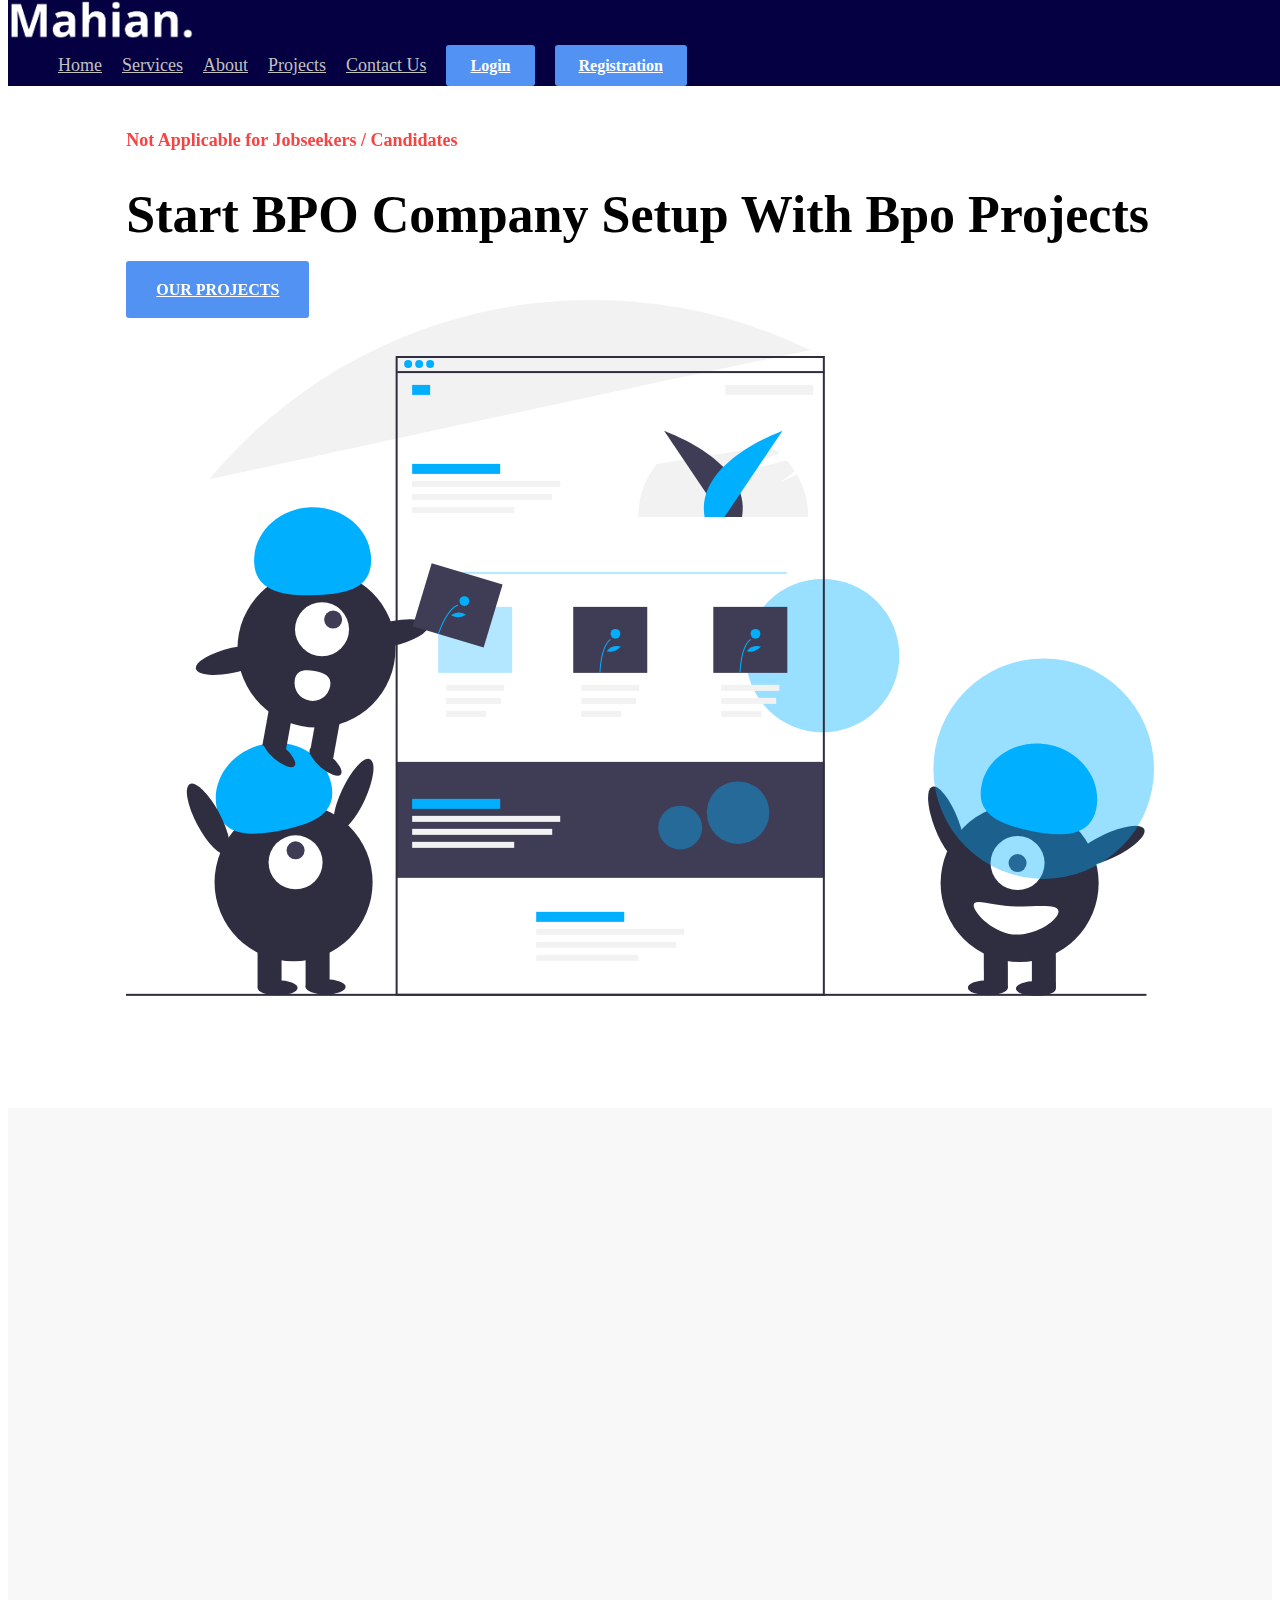
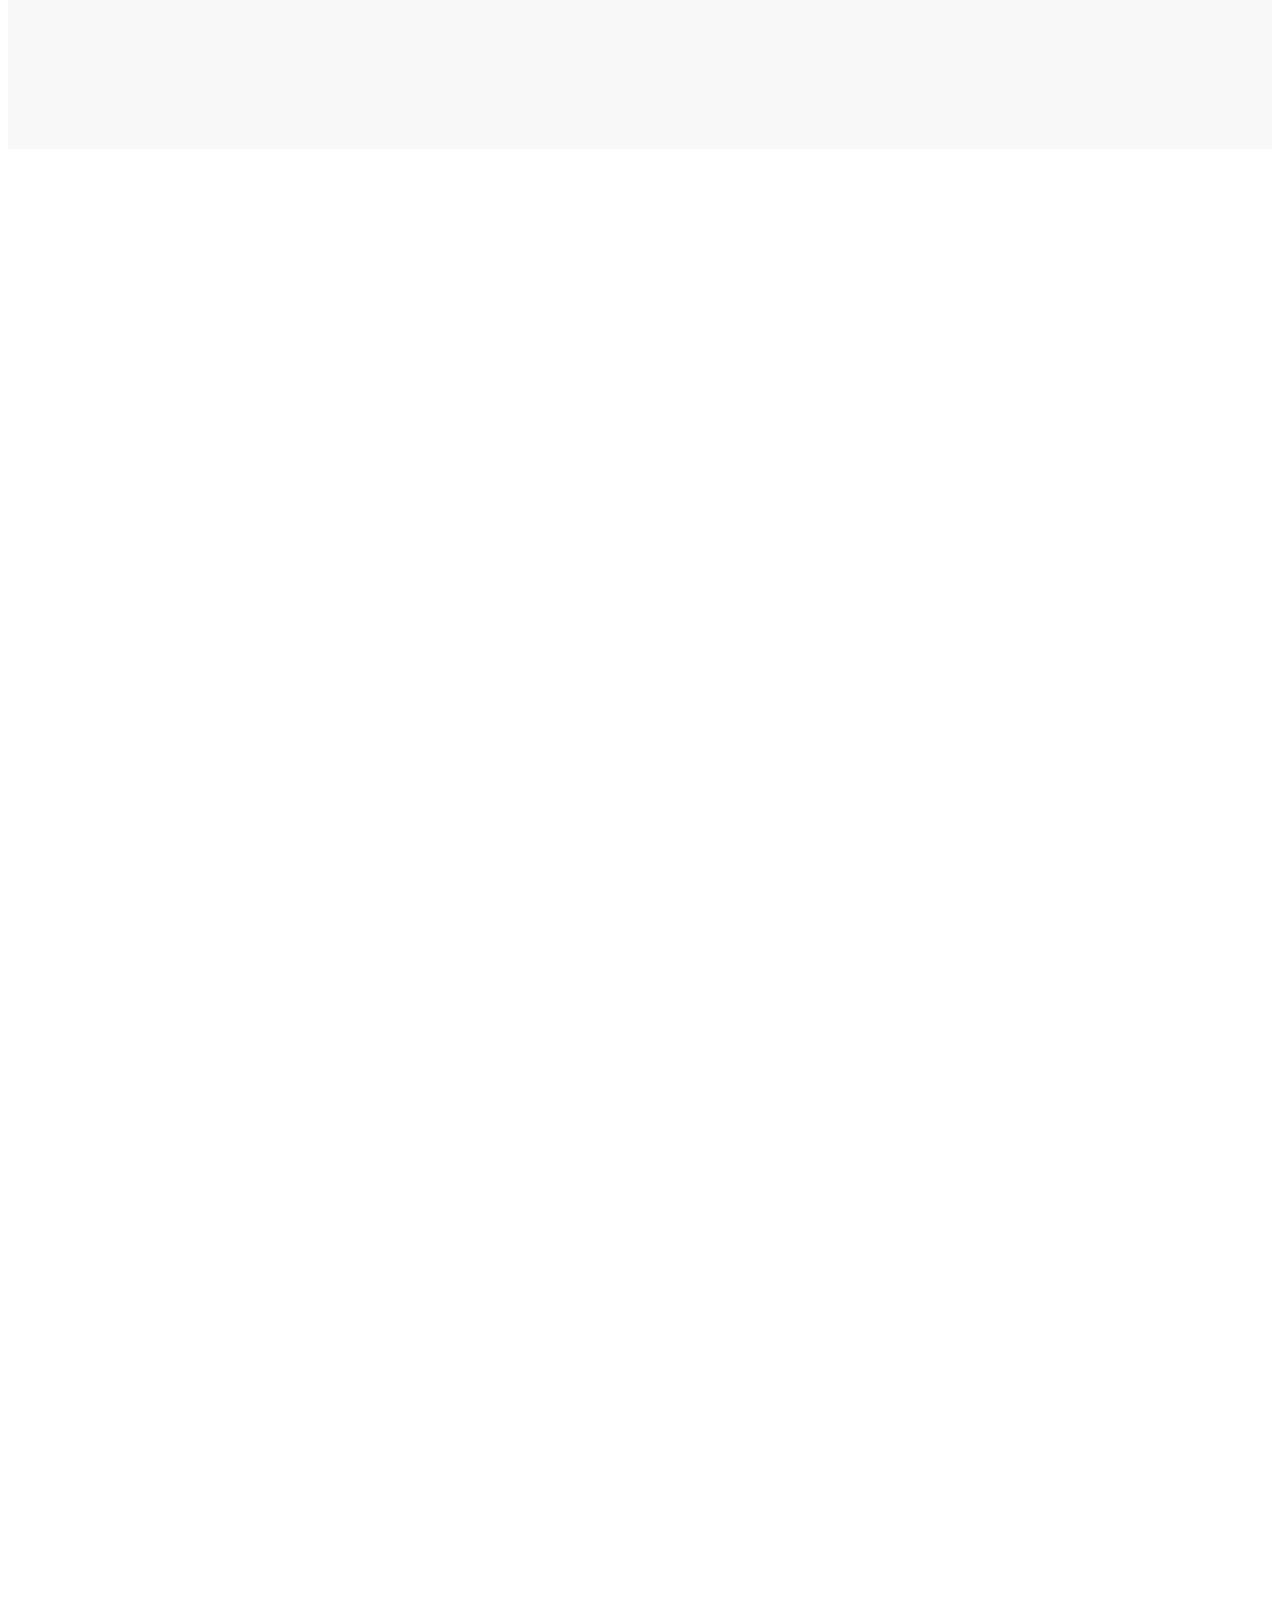
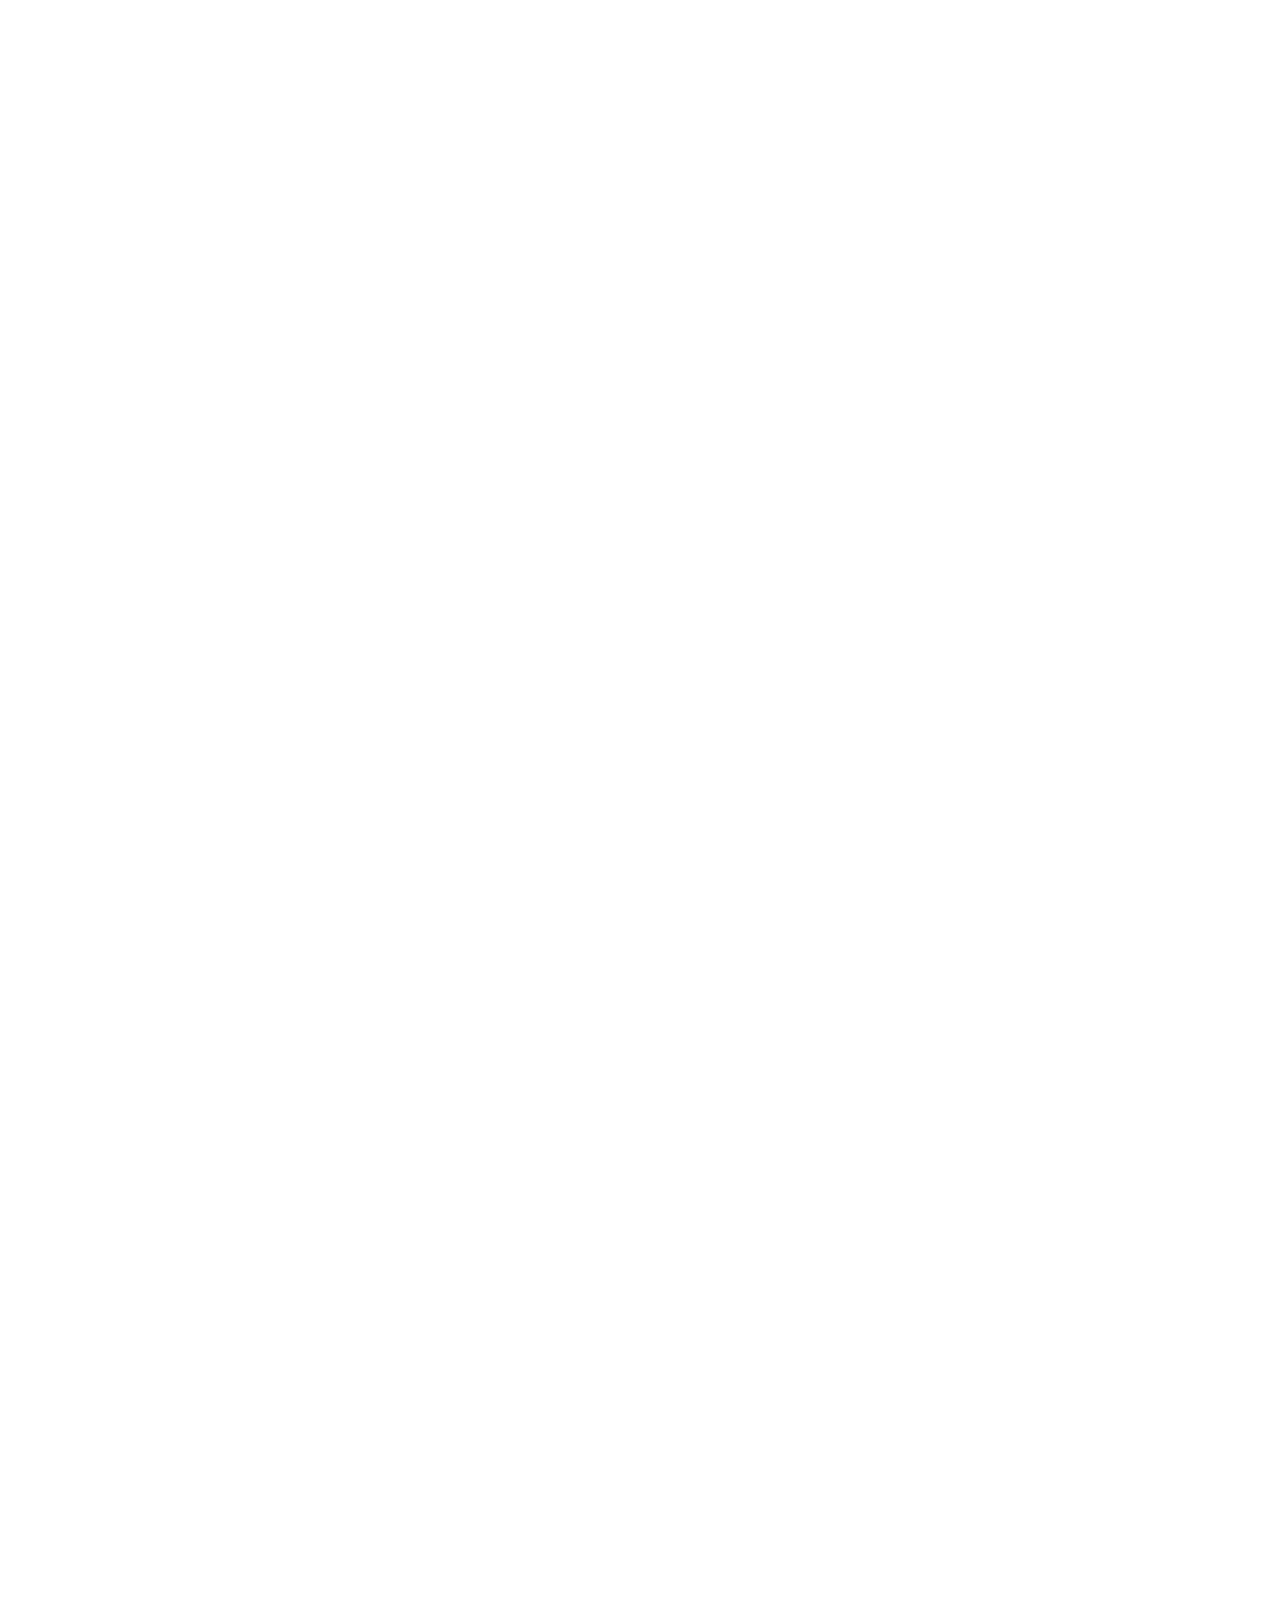
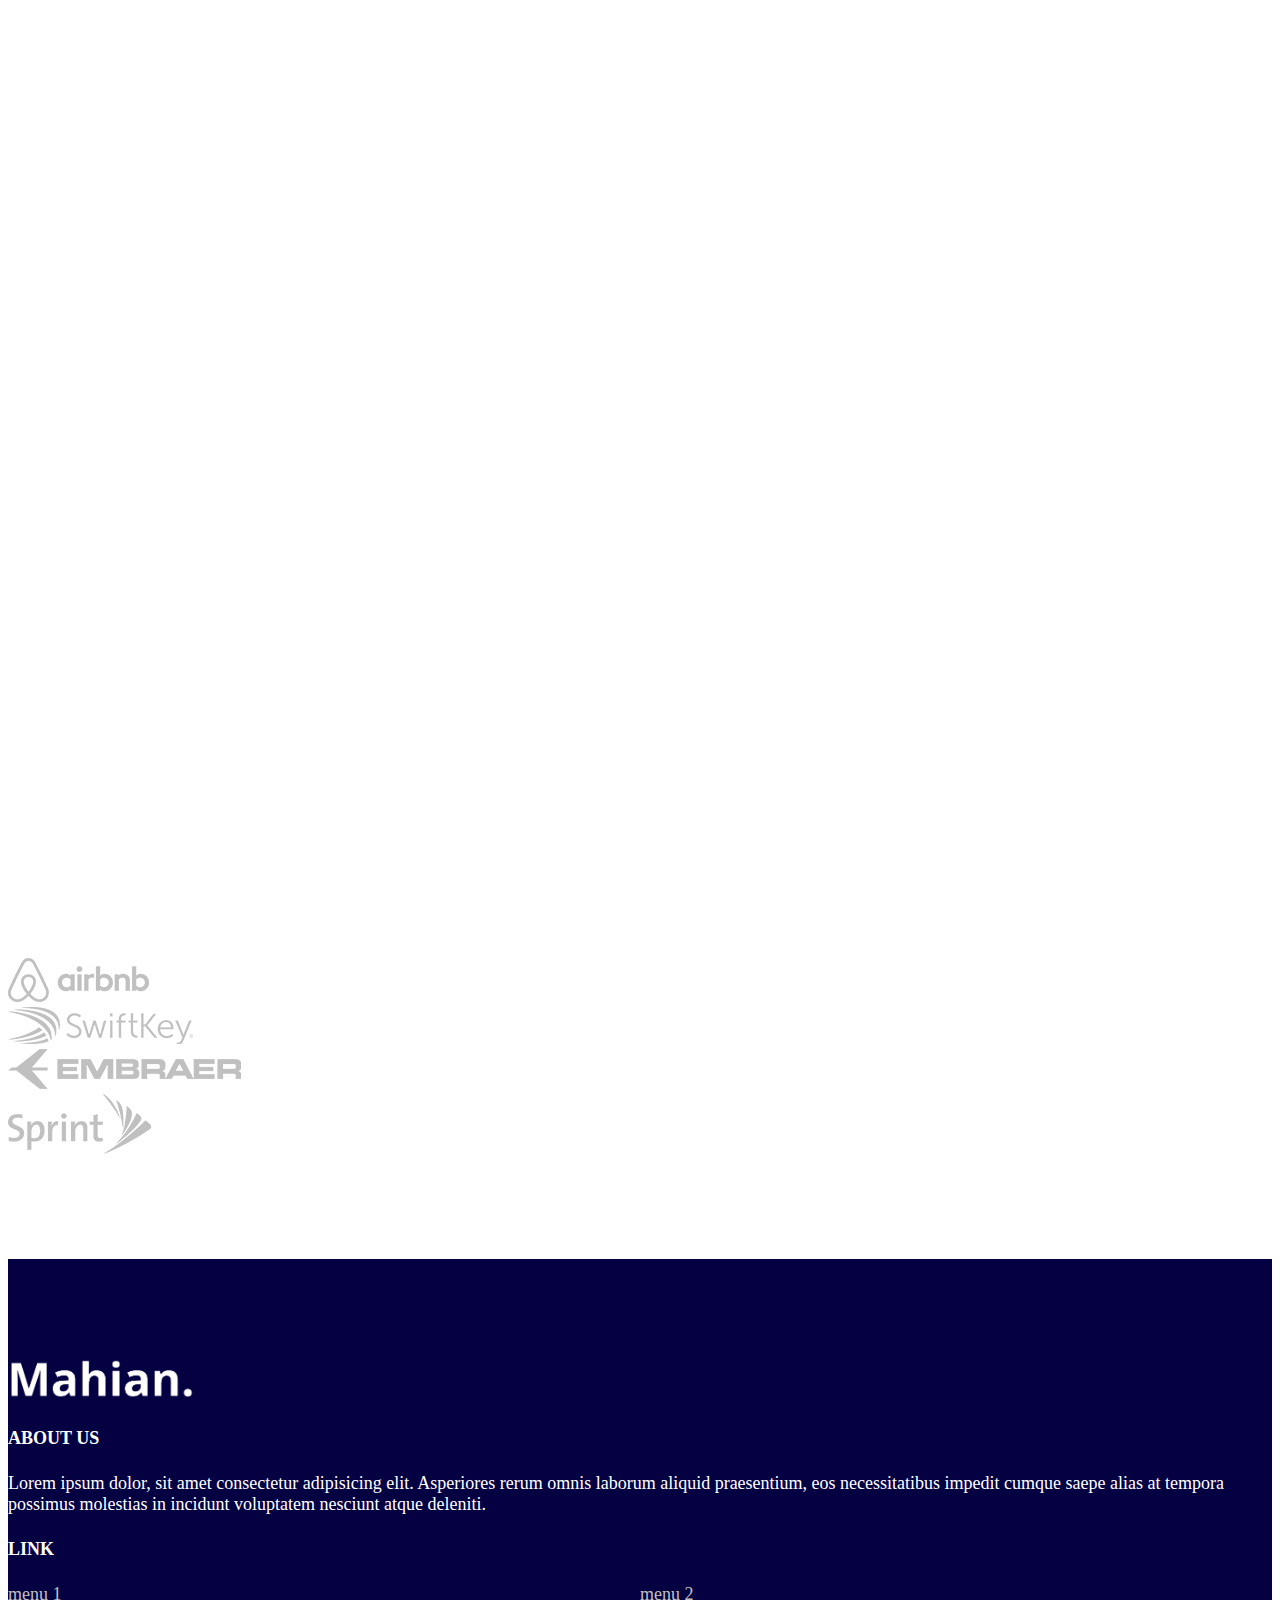
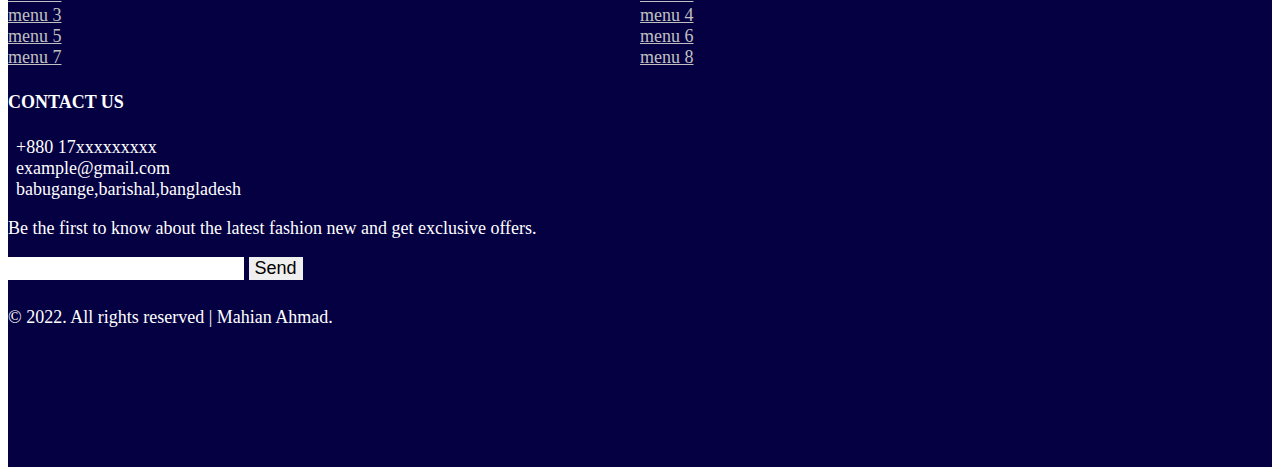
<file: index.html>
<!DOCTYPE html>
<html lang="en">
<head>
    <meta charset="UTF-8">
    <meta http-equiv="X-UA-Compatible" content="IE=edge">
    <meta name="viewport" content="width=device-width, initial-scale=1.0">
    <!--Font Awesome Cdn-->
    <link rel="stylesheet" href="https://cdnjs.cloudflare.com/ajax/libs/font-awesome/6.1.1/css/all.min.css" integrity="sha512-KfkfwYDsLkIlwQp6LFnl8zNdLGxu9YAA1QvwINks4PhcElQSvqcyVLLD9aMhXd13uQjoXtEKNosOWaZqXgel0g==" crossorigin="anonymous" referrerpolicy="no-referrer" />
    <!--Bootstrap CSS-->
    <link href="https://cdn.jsdelivr.net/npm/bootstrap@5.2.0-beta1/dist/css/bootstrap.min.css" rel="stylesheet" integrity="sha384-0evHe/X+R7YkIZDRvuzKMRqM+OrBnVFBL6DOitfPri4tjfHxaWutUpFmBp4vmVor" crossorigin="anonymous">
    <!-- Style Css -->
    <link rel="stylesheet" href="css/style.css">
    <link href="https://unpkg.com/aos@2.3.1/dist/aos.css" rel="stylesheet">
    <title>Document</title>
</head>
<body>
    <!-- -----------------------NavBar-------------------------- -->
    <section id="nav-bar">
      <nav class="nav_bar container d-flex justify-content-between align-items-center py-3">
        <div class="logo_con d-flex justify-content-between align-items-center w-100">
          <a class="navbar-brand" href="#"><img class="logo" src="img/brand-logo.png" alt=""></a>
          <i onclick="navExpand()" id="bar_icon" class="fa-solid fa-bars"></i>
        </div>
            <ul class="menu_bar">
              <li class="nav-item">
                <a class="nav-link" href="index.html">Home</a>
              </li>
              <li class="nav-item">
                <a class="nav-link" href="#services">Services</a>
              </li>
              <li class="nav-item">
                <a class="nav-link" href="#about">About</a>
              </li>
              <li class="nav-item">
                <a class="nav-link" href="#projects">Projects</a>
              </li>
              <li class="nav-item">
                <a class="nav-link" href="#footer">Contact Us</a>
              </li>
              <li class="nav-item">
                <a class="btn" href="./pages/login.html">Login</a>
              </li>
              <li class="nav-item">
                <a class="btn" href="./pages/registration.html">Registration</a>
              </li>
            </ul>
        </nav>
    </section>
      <!-- ----------Hero Section---------- -->
      <section id="hero" class="container py-5">
          <div class="row d-flex align-items-center">
            <div class="col-md-8 hero-left" data-aos="fade-right">
              <div class="hero_text_con">
                <h2>Not Applicable for Jobseekers / Candidates</h2>
                <h1 class="hero-title">Start BPO Company Setup With Bpo Projects</h1>
                <a class="btn btn-lg mt-3" href="#">OUR PROJECTS</a>
              </div>
                
            </div>
            <div class="col-md-4" data-aos="fade-left">
                <img class="w-100 m-auto" src="img/experience_design.svg" alt="">
            </div>
          </div>
      </section>

    <!-- ----------------services section------------- -->

    <section id="services">
      <div class="container">
        <div class="row">
            
          <div class="col-md-4 p-1">
              <div class="services_column m-3" data-aos="flip-down">
                  <div><i class="fa-solid fa-hotel"></i><span>Office Space</span></div>
                  <div><i class="fa-solid fa-people-group"></i><span>Man Power</span></div>
                  <div><i class="fa-solid fa-registered"></i><span>Company Registration</span></div>
              </div>
          </div>
          
          <div class="col-md-4 p-1">
              <div class="services_column m-3" data-aos="flip-down">
                  <div><i class="fa-solid fa-hotel"></i><span>Office Space</span></div>
                  <div><i class="fa-solid fa-people-group"></i><span>Man Power</span></div>
                  <div><i class="fa-solid fa-registered"></i><span>Company Registration</span></div>
              </div>
          </div>
          
          <div class="col-md-4 p-1">
              <div class="services_column m-3" data-aos="flip-down">
                  <div><i class="fa-solid fa-hotel"></i><span>Office Space</span></div>
                  <div><i class="fa-solid fa-people-group"></i><span>Man Power</span></div>
                  <div><i class="fa-solid fa-registered"></i><span>Company Registration</span></div>
              </div>
          </div>

      </div>
      </div>
        
    </section>

    <!-- ----------------about section------------- -->

    <section id="about" class="container">
        <div class="row d-flex align-items-center py-5">
            <div class="col-md-6" data-aos="fade-right">
              <img class="w-100" src="img/about-us.png" alt="">
            </div>
            <div class="col-md-6" data-aos="fade-left">
              <h1 class="fw-bold">We Lead from the Front.</h1>
              <div class="devider mb-4"></div>
              <p class="lh-lg">Lorem ipsum dolor sit amet consectetur adipisicing elit. Cumque nostrum, assumenda asperiores totam minus facilis vel optio reprehenderit minima eveniet placeat molestiae magni fugiat labore odio quidem, ullam voluptatibus eius aspernatur laboriosam? Quis excepturi iste ea ullam deleniti? Labore asperiores odio modi laudantium unde temporibus non doloribus maiores natus autem similique nisi, <br><br> voluptatem dignissimos esse repellendus reiciendis voluptatibus corrupti, architecto nam sed hic quod perferendis doloremque ea. Est, mollitia atque, sequi laboriosam optio, placeat dolor odit cumque earum ducimus provident et recusandae. Doloremque, quo veritatis optio reprehenderit quidem laborum sint quisquam deleniti fugiat numquam natus hic aperiam? Architecto, hic quos.</p>

              <div class="d-flex justify-content-between">
                <div class="counter">
                  <h1 style="color: rgb(245, 109, 245);" data-target="500" class="fw-bold"></h1>
                  <p>Project Complete</p>
                </div>
                <div class="counter">
                  <h1 style="color: rgb(58, 156, 248);" data-target="1000" class="fw-bold"></h1>
                  <p>Project Complete</p>
                </div>
                <div class="counter">
                  <h1 style="color: rgb(243, 66, 90);" data-target="1500" class="fw-bold"></h1>
                  <p>Project Complete</p>
                </div>
              </div>
            </div>
        </div>

        <div id="projects" class="project_start row p-5 d-flex align-items-center mx-2" data-aos="flip-down">
          <div class="col-md-6">
            <h2 class="fw-bold">Start Your Project Today!</h2>
            <p>Start grow your business with us.</p>
          </div>
          <div class="col-md-6 d-flex justify-content-end">
            <a class="btn btn-lg" href="#">WORK WITH US</a>
          </div>
        </div>

        <div class="row py-5 d-flex align-items-center">
          <div class="col-md-3 p-5">
            <img class="w-100" src="img/client-1.png" alt="">
          </div>
          <div class="col-md-3 p-5">
            <img class="w-100" src="img/client-2.png" alt="">
          </div>
          <div class="col-md-3 p-5">
            <img class="w-100" src="img/client-3.png" alt="">
          </div>
          <div class="col-md-3 p-5">
            <img class="w-100" src="img/client-4.png" alt="">
          </div>
        </div>
    </section>

    <!-- ----------------footer section------------- -->
 
    <footer id="footer" class="py-5">
      <div class="container">
        <img class="logo mb-2" src="img/brand-logo.png" alt="">
        <div class="row">

          <div class="col-md-4">
            <h4 class="fw-bold my-2">ABOUT US</h4>
            <p>Lorem ipsum dolor, sit amet consectetur adipisicing elit. Asperiores rerum omnis laborum aliquid praesentium, eos necessitatibus impedit cumque saepe alias at tempora possimus molestias in incidunt voluptatem nesciunt atque deleniti.</p>
          </div>

          <div class="col-md-4">
            <h4 class="fw-bold my-2">LINK</h4>
            <div style="display: grid; grid-template-columns: 1fr 1fr;">
              <a href="#">menu 1</a>
              <a href="#">menu 2</a>
              <a href="#">menu 3</a>
              <a href="#">menu 4</a>
              <a href="#">menu 5</a>
              <a href="#">menu 6</a>
              <a href="#">menu 7</a>
              <a href="#">menu 8</a>
            </div>
          </div>

          <div class="col-md-4">
            <h4 class="fw-bold my-2">CONTACT US</h4>
            <div class="mb-1"><i class="fa-solid fa-phone-flip"></i><span>+880 17xxxxxxxxx</span></div>
            <div class="my-1"><i class="fa-solid fa-envelope"></i><span>example@gmail.com</span></div>
            <div class="my-1"><i class="fa-solid fa-location-dot"></i><span>babugange,barishal,bangladesh</span></div>
            <p>Be the first to know about the latest fashion new and get exclusive offers.</p>
            <div class="newsletter">
              <input class="input" type="email">
              <input type="submit" value="Send">
            </div>
          </div>

        </div>
        <hr>
        <div class="d-flex justify-content-between py-3">
          <p>© 2022. All rights reserved | Mahian Ahmad.</p>
          <div>
            <a href="#"><i class="fa-brands fa-facebook"></i></a>
            <a href="#"><i class="fa-brands fa-instagram"></i></a>
            <a href="#"><i class="fa-brands fa-twitter"></i></a>
            <a href="#"><i class="fa-brands fa-linkedin"></i></a>
            <a href="#"><i class="fa-brands fa-pinterest"></i></a>
          </div>
        </div>
      </div>
      
    </footer>

    <!-- JavaScript code -->
    <script>
      // navbar icon click event function
      function navExpand() {
        let menu_bar = document.querySelector('.menu_bar');
        if (menu_bar.style.height === '0px') {
          menu_bar.style.height = '350px';
        }else{
          menu_bar.style.height = '0px';
        }
        console.log('clicked');
      }

      // counter up 
      let couners = document.querySelectorAll('.counter h1');

      couners.forEach((couner)=>{
        couner.innerHTML = '0';
        const updateCounter = ()=>{
          const target = couner.getAttribute('data-target');
          const c = +couner.innerHTML;

          const increment = target / 200;

          if(c < target){
            couner.innerHTML = `${Math.ceil(c + increment)}`;
            setTimeout(updateCounter, 1);
          }else{
            couner.innerHTML = target;
          }
        };
        updateCounter();
      });
      // navbar sticky
      
      window.addEventListener('scroll', ()=>{
        let nav = document.querySelector('#nav-bar');
        nav.classList.toggle('sticky_navbar', window.scrollY > 1);
      })
    </script>

    <!-- JavaScript Bundle with Popper -->
    <script src="https://cdn.jsdelivr.net/npm/bootstrap@5.2.0-beta1/dist/js/bootstrap.bundle.min.js" integrity="sha384-pprn3073KE6tl6bjs2QrFaJGz5/SUsLqktiwsUTF55Jfv3qYSDhgCecCxMW52nD2" crossorigin="anonymous"></script>
    <script src="https://unpkg.com/aos@2.3.1/dist/aos.js"></script>
    <script>
        AOS.init({
            offset: 200,
            duration: 800,
        });
    </script>
</body>
</html>
</file>
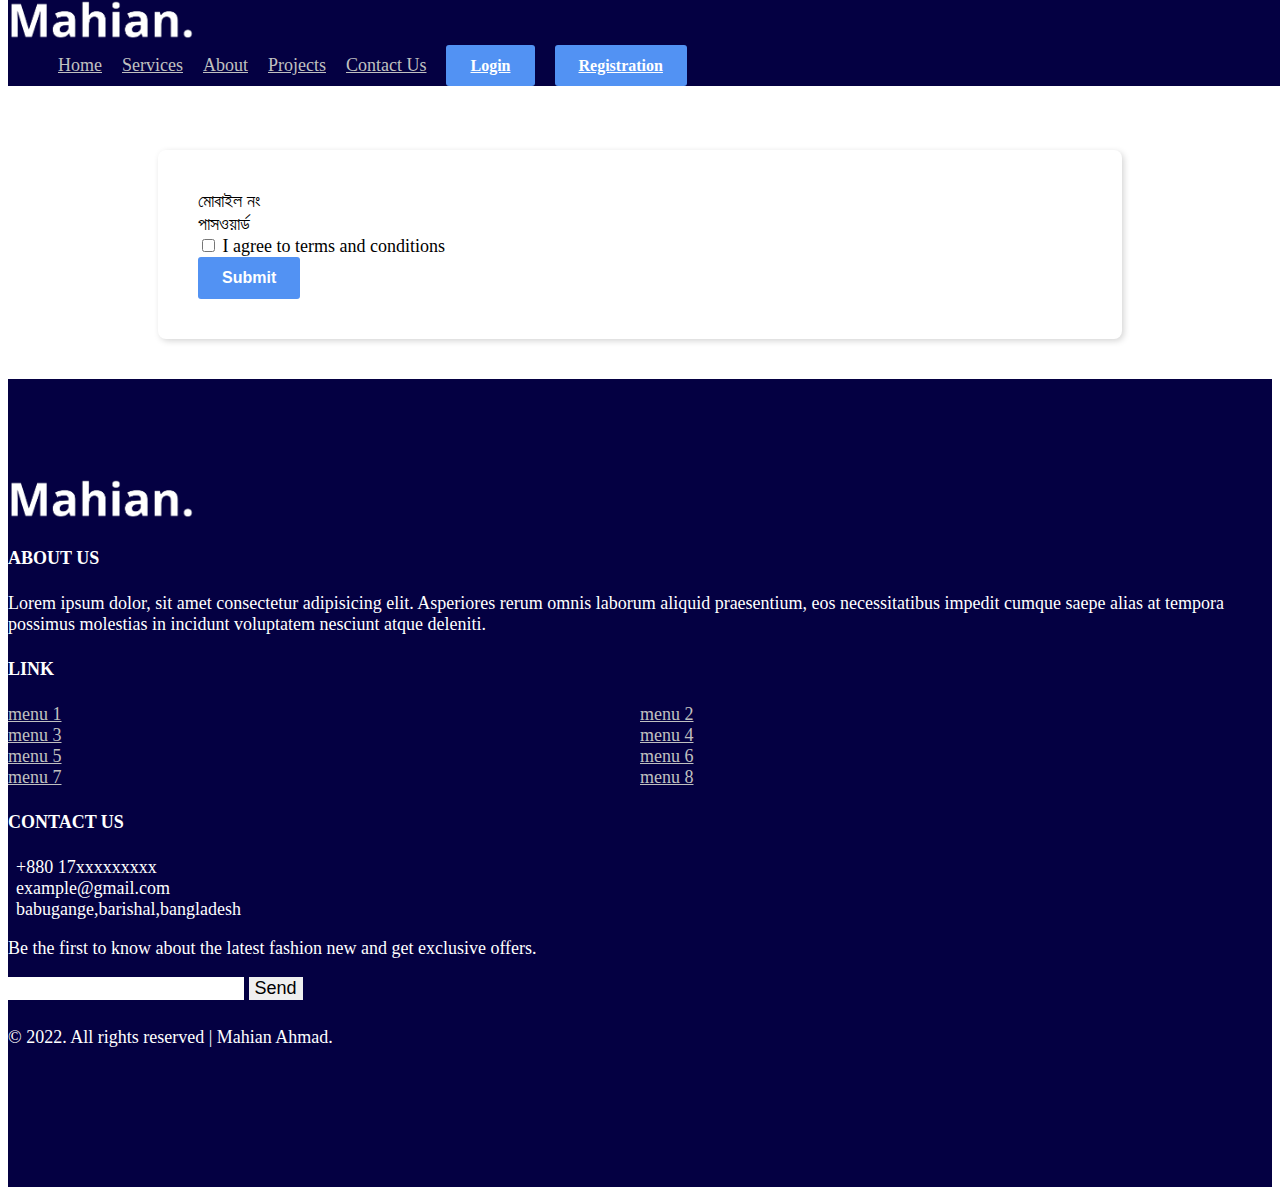
<file: pages/login.html>
<!DOCTYPE html>
<html lang="en">
<head>
    <meta charset="UTF-8">
    <meta http-equiv="X-UA-Compatible" content="IE=edge">
    <meta name="viewport" content="width=device-width, initial-scale=1.0">
    <!--Font Awesome Cdn-->
    <link rel="stylesheet" href="https://cdnjs.cloudflare.com/ajax/libs/font-awesome/6.1.1/css/all.min.css" integrity="sha512-KfkfwYDsLkIlwQp6LFnl8zNdLGxu9YAA1QvwINks4PhcElQSvqcyVLLD9aMhXd13uQjoXtEKNosOWaZqXgel0g==" crossorigin="anonymous" referrerpolicy="no-referrer" />
    <!--Bootstrap CSS-->
    <link href="https://cdn.jsdelivr.net/npm/bootstrap@5.2.0-beta1/dist/css/bootstrap.min.css" rel="stylesheet" integrity="sha384-0evHe/X+R7YkIZDRvuzKMRqM+OrBnVFBL6DOitfPri4tjfHxaWutUpFmBp4vmVor" crossorigin="anonymous">
    <!-- Style Css -->
    <link rel="stylesheet" href="../css/style.css">
    <link rel="stylesheet" href="../css/registration.css">
    <link href="https://unpkg.com/aos@2.3.1/dist/aos.css" rel="stylesheet">
    <title>Document</title>
</head>
<body>
    <!-- -----------------------NavBar-------------------------- -->
    <section id="nav-bar">
      <nav class="nav_bar container d-flex justify-content-between align-items-center py-3">
        <div class="logo_con d-flex justify-content-between align-items-center w-100">
          <a class="navbar-brand" href="#"><img class="logo" src="../img/brand-logo.png" alt=""></a>
          <i onclick="navExpand()" id="bar_icon" class="fa-solid fa-bars"></i>
        </div>
        <ul class="menu_bar">
            <li class="nav-item">
              <a class="nav-link" href="/index.html">Home</a>
            </li>
            <li class="nav-item">
              <a class="nav-link" href="#services">Services</a>
            </li>
            <li class="nav-item">
              <a class="nav-link" href="#about">About</a>
            </li>
            <li class="nav-item">
              <a class="nav-link" href="#projects">Projects</a>
            </li>
            <li class="nav-item">
              <a class="nav-link" href="#footer">Contact Us</a>
            </li>
            <li class="nav-item">
              <a class="btn" href="login.html">Login</a>
            </li>
            <li class="nav-item">
              <a class="btn" href="registration.html">Registration</a>
            </li>
          </ul>
        </nav>
    </section>
      <!-- ----------Hero Section---------- -->
      <section id="registration">
          <div class="container mt-5">
            <form class="registration_form">
                <div class="form-group">
                  <label for="mobile">মোবাইল নং</label>
                  <input type="number" class="form-control" id="mobile">
                </div>
                <div class="form-group">
                  <label for="InputPassword">পাসওয়ার্ড</label>
                  <input type="password" class="form-control" id="InputPassword">
                </div>
                <div class="form-group form-check mt-3">
                    <input type="checkbox" class="form-check-input" id="exampleCheck">
                    <label class="form-check-label" for="exampleCheck">I agree to terms and conditions</label>
                 </div>                
                <button type="submit" class="btn mt-3">Submit</button>
              </form>
          </div>
      </section>

          <!-- ----------------footer section------------- -->
 
    <footer id="footer" class="py-5">
        <div class="container">
          <img class="logo mb-2" src="../img/brand-logo.png" alt="">
          <div class="row">
  
            <div class="col-md-4">
              <h4 class="fw-bold my-2">ABOUT US</h4>
              <p>Lorem ipsum dolor, sit amet consectetur adipisicing elit. Asperiores rerum omnis laborum aliquid praesentium, eos necessitatibus impedit cumque saepe alias at tempora possimus molestias in incidunt voluptatem nesciunt atque deleniti.</p>
            </div>
  
            <div class="col-md-4">
              <h4 class="fw-bold my-2">LINK</h4>
              <div style="display: grid; grid-template-columns: 1fr 1fr;">
                <a href="#">menu 1</a>
                <a href="#">menu 2</a>
                <a href="#">menu 3</a>
                <a href="#">menu 4</a>
                <a href="#">menu 5</a>
                <a href="#">menu 6</a>
                <a href="#">menu 7</a>
                <a href="#">menu 8</a>
              </div>
            </div>
  
            <div class="col-md-4">
              <h4 class="fw-bold my-2">CONTACT US</h4>
              <div class="mb-1"><i class="fa-solid fa-phone-flip"></i><span>+880 17xxxxxxxxx</span></div>
              <div class="my-1"><i class="fa-solid fa-envelope"></i><span>example@gmail.com</span></div>
              <div class="my-1"><i class="fa-solid fa-location-dot"></i><span>babugange,barishal,bangladesh</span></div>
              <p>Be the first to know about the latest fashion new and get exclusive offers.</p>
              <div class="newsletter">
                <input class="input" type="email">
                <input type="submit" value="Send">
              </div>
            </div>
  
          </div>
          <hr>
          <div class="d-flex justify-content-between py-3">
            <p>© 2022. All rights reserved | Mahian Ahmad.</p>
            <div>
              <a href="#"><i class="fa-brands fa-facebook"></i></a>
              <a href="#"><i class="fa-brands fa-instagram"></i></a>
              <a href="#"><i class="fa-brands fa-twitter"></i></a>
              <a href="#"><i class="fa-brands fa-linkedin"></i></a>
              <a href="#"><i class="fa-brands fa-pinterest"></i></a>
            </div>
          </div>
        </div>
        
      </footer>
      


    <!-- JavaScript Bundle with Popper -->
    <script src="https://cdn.jsdelivr.net/npm/bootstrap@5.2.0-beta1/dist/js/bootstrap.bundle.min.js" integrity="sha384-pprn3073KE6tl6bjs2QrFaJGz5/SUsLqktiwsUTF55Jfv3qYSDhgCecCxMW52nD2" crossorigin="anonymous"></script>
</body>
</html>
</file>
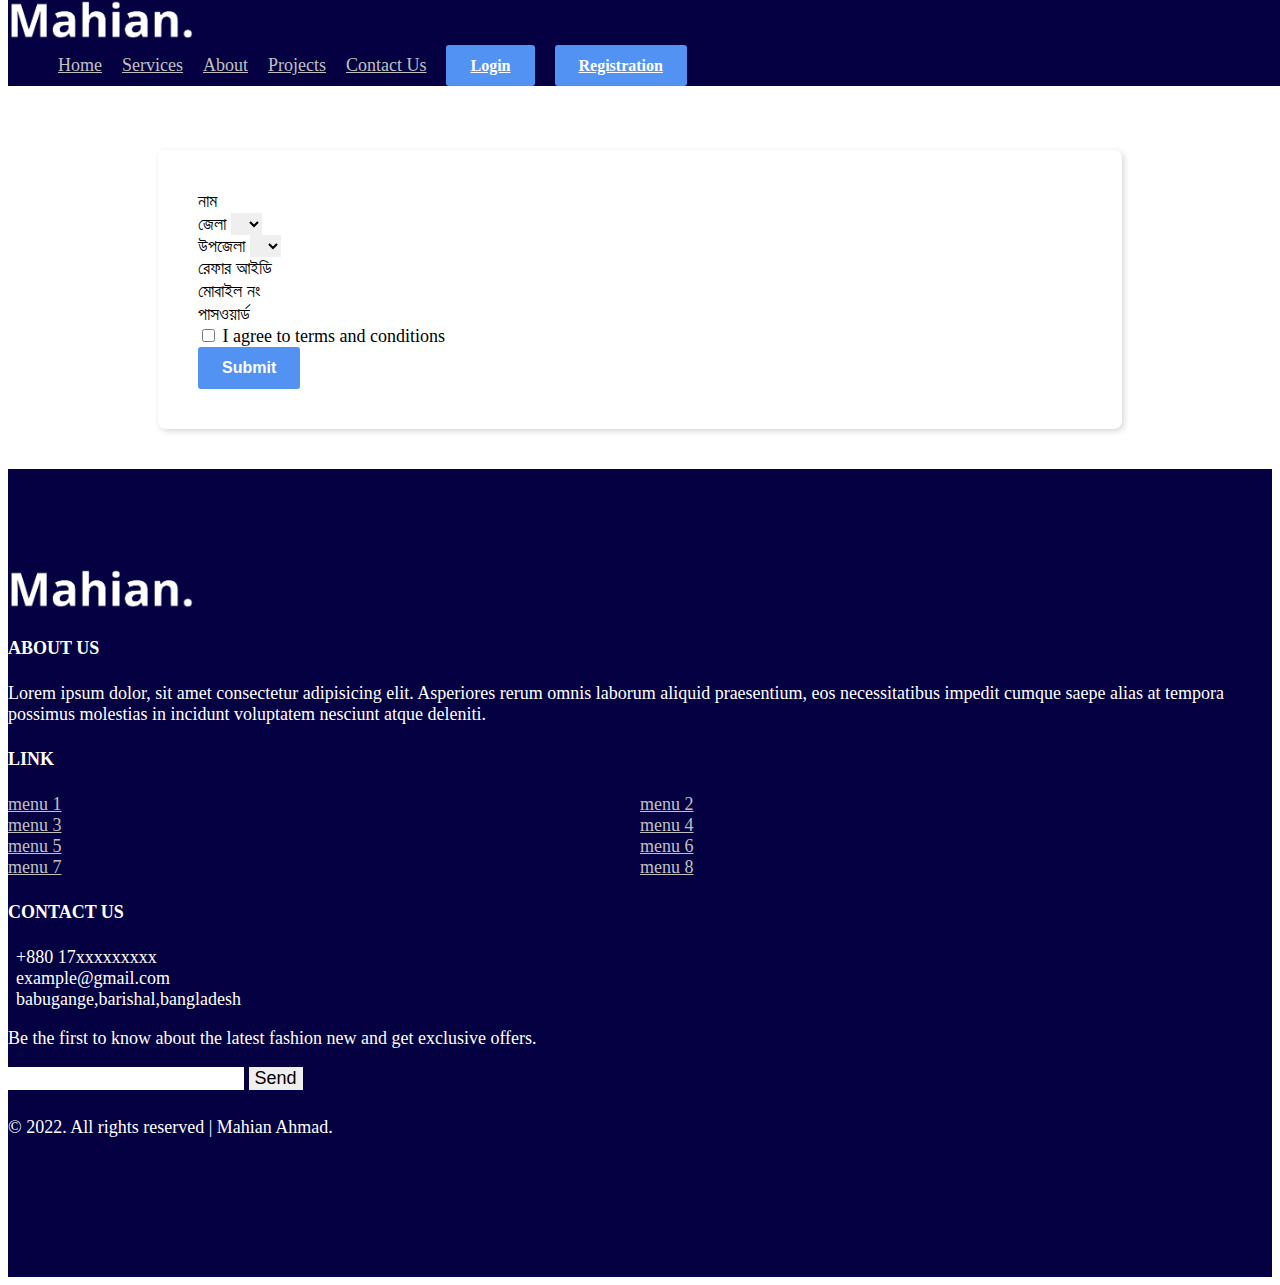
<file: pages/registration.html>
<!DOCTYPE html>
<html lang="en">
<head>
    <meta charset="UTF-8">
    <meta http-equiv="X-UA-Compatible" content="IE=edge">
    <meta name="viewport" content="width=device-width, initial-scale=1.0">
    <!--Font Awesome Cdn-->
    <link rel="stylesheet" href="https://cdnjs.cloudflare.com/ajax/libs/font-awesome/6.1.1/css/all.min.css" integrity="sha512-KfkfwYDsLkIlwQp6LFnl8zNdLGxu9YAA1QvwINks4PhcElQSvqcyVLLD9aMhXd13uQjoXtEKNosOWaZqXgel0g==" crossorigin="anonymous" referrerpolicy="no-referrer" />
    <!--Bootstrap CSS-->
    <link href="https://cdn.jsdelivr.net/npm/bootstrap@5.2.0-beta1/dist/css/bootstrap.min.css" rel="stylesheet" integrity="sha384-0evHe/X+R7YkIZDRvuzKMRqM+OrBnVFBL6DOitfPri4tjfHxaWutUpFmBp4vmVor" crossorigin="anonymous">
    <!-- Style Css -->
    <link rel="stylesheet" href="../css/style.css">
    <link rel="stylesheet" href="../css/registration.css">
    <link href="https://unpkg.com/aos@2.3.1/dist/aos.css" rel="stylesheet">
    <title>Document</title>
</head>
<body>
    <!-- -----------------------NavBar-------------------------- -->
    <section id="nav-bar">
      <nav class="nav_bar container d-flex justify-content-between align-items-center py-3">
        <div class="logo_con d-flex justify-content-between align-items-center w-100">
          <a class="navbar-brand" href="#"><img class="logo" src="../img/brand-logo.png" alt=""></a>
          <i onclick="navExpand()" id="bar_icon" class="fa-solid fa-bars"></i>
        </div>
        <ul class="menu_bar">
            <li class="nav-item">
              <a class="nav-link" href="/index.html">Home</a>
            </li>
            <li class="nav-item">
              <a class="nav-link" href="#services">Services</a>
            </li>
            <li class="nav-item">
              <a class="nav-link" href="#about">About</a>
            </li>
            <li class="nav-item">
              <a class="nav-link" href="#projects">Projects</a>
            </li>
            <li class="nav-item">
              <a class="nav-link" href="#footer">Contact Us</a>
            </li>
            <li class="nav-item">
              <a class="btn" href="login.html">Login</a>
            </li>
            <li class="nav-item">
              <a class="btn" href="registration.html">Registration</a>
            </li>
          </ul>
        </nav>
    </section>
      <!-- ----------Hero Section---------- -->
      <section id="registration">
          <div class="container mt-5">
            <form class="registration_form">
                <div class="form-group">
                  <label for="name">নাম</label>
                  <input type="text" class="form-control" id="name">
                </div>
                <div class="form-group">
                  <label for="jela">জেলা</label>
                  <select class="form-control" id="exampleSelect">
                    <option></option>
                    <option>2</option>
                    <option>3</option>
                    <option>4</option>
                    <option>5</option>
                  </select>
                </div>
                <div class="form-group">
                  <label for="upojela">উপজেলা</label>
                  <select class="form-control" id="exampleSelect">
                    <option></option>
                    <option>2</option>
                    <option>3</option>
                    <option>4</option>
                    <option>5</option>
                  </select>
                </div>
                <div class="form-group">
                  <label for="refar">রেফার আই‌ডি</label>
                  <input type="text" class="form-control" id="refar">
                </div>
                <div class="form-group">
                  <label for="mobile">মোবাইল নং</label>
                  <input type="number" class="form-control" id="mobile">
                </div>
                <div class="form-group">
                  <label for="InputPassword">পাসওয়ার্ড</label>
                  <input type="password" class="form-control" id="InputPassword">
                </div>
                <div class="form-group form-check mt-3">
                    <input type="checkbox" class="form-check-input" id="exampleCheck">
                    <label class="form-check-label" for="exampleCheck">I agree to terms and conditions</label>
                 </div>                
                <button type="submit" class="btn mt-3">Submit</button>
              </form>
          </div>
      </section>

          <!-- ----------------footer section------------- -->
 
    <footer id="footer" class="py-5">
        <div class="container">
          <img class="logo mb-2" src="../img/brand-logo.png" alt="">
          <div class="row">
  
            <div class="col-md-4">
              <h4 class="fw-bold my-2">ABOUT US</h4>
              <p>Lorem ipsum dolor, sit amet consectetur adipisicing elit. Asperiores rerum omnis laborum aliquid praesentium, eos necessitatibus impedit cumque saepe alias at tempora possimus molestias in incidunt voluptatem nesciunt atque deleniti.</p>
            </div>
  
            <div class="col-md-4">
              <h4 class="fw-bold my-2">LINK</h4>
              <div style="display: grid; grid-template-columns: 1fr 1fr;">
                <a href="#">menu 1</a>
                <a href="#">menu 2</a>
                <a href="#">menu 3</a>
                <a href="#">menu 4</a>
                <a href="#">menu 5</a>
                <a href="#">menu 6</a>
                <a href="#">menu 7</a>
                <a href="#">menu 8</a>
              </div>
            </div>
  
            <div class="col-md-4">
              <h4 class="fw-bold my-2">CONTACT US</h4>
              <div class="mb-1"><i class="fa-solid fa-phone-flip"></i><span>+880 17xxxxxxxxx</span></div>
              <div class="my-1"><i class="fa-solid fa-envelope"></i><span>example@gmail.com</span></div>
              <div class="my-1"><i class="fa-solid fa-location-dot"></i><span>babugange,barishal,bangladesh</span></div>
              <p>Be the first to know about the latest fashion new and get exclusive offers.</p>
              <div class="newsletter">
                <input class="input" type="email">
                <input type="submit" value="Send">
              </div>
            </div>
  
          </div>
          <hr>
          <div class="d-flex justify-content-between py-3">
            <p>© 2022. All rights reserved | Mahian Ahmad.</p>
            <div>
              <a href="#"><i class="fa-brands fa-facebook"></i></a>
              <a href="#"><i class="fa-brands fa-instagram"></i></a>
              <a href="#"><i class="fa-brands fa-twitter"></i></a>
              <a href="#"><i class="fa-brands fa-linkedin"></i></a>
              <a href="#"><i class="fa-brands fa-pinterest"></i></a>
            </div>
          </div>
        </div>
        
      </footer>
      


    <!-- JavaScript Bundle with Popper -->
    <script src="https://cdn.jsdelivr.net/npm/bootstrap@5.2.0-beta1/dist/js/bootstrap.bundle.min.js" integrity="sha384-pprn3073KE6tl6bjs2QrFaJGz5/SUsLqktiwsUTF55Jfv3qYSDhgCecCxMW52nD2" crossorigin="anonymous"></script>
</body>
</html>
</file>
<file: css/style.css>
*{
    font-size: 18px;
    border: none;
    outline: none;
}
:root{
    --primary-color: #ffba01;
    --secondary-color: #5292f3;
}
.bg-prime{
    background: var(--primary-color);
}
.bg-secondary{
    background: var(--secondary-color);
}
.navbar-nav li{
    font-size: 17px;
    margin: 0 3px;
}
.btn{
    outline: none;
    cursor: pointer;
    font-weight: 600;
    border-radius: 3px;
    padding: 12px 24px;
    border: 0;
    color: #fff;
    background-color: var(--secondary-color);
    line-height: 1.15;
    font-size: 16px;
}
.btn:hover {
    color: white;
    background-color: var(--secondary-color);
    transition: all .1s ease;
    box-shadow: 0 0 0 0 #fff, 0 0 0 3px var(--primary-color);
}
.btn-lg{
    padding: 20px 30px;
    font-weight: 600;
}
.devider {
    height: 2px;
    width: 100px;
    background: var(--primary-color);
}
a{
    color: rgb(192, 192, 192);
}
a:hover{
    color: var(--primary-color);
}
#hero, #services, #about, #footer{
    padding: 100px 0px !important;
    overflow: hidden;
}
/* -------Nav Bar style-------- */
#nav-bar{
    background-color: #040042;
    color: white;
    white-space: nowrap;
    position: fixed;
    width: 100%;
    z-index: 999;
    top: 0;
    transition: 0.3s;
}
.sticky_navbar {
}
.nav-link:hover{
    color: var(--primary-color);
}
#bar_icon{
    display: none;
    font-size: 25px;
    font-weight: bold;
}
.menu_bar{
    display: flex;
    list-style: none;
    align-items: center;
    margin: 0;
    transition: 0.3s;
}
.menu_bar li{
    margin: 10px;
}
/* -------Hero section style-------- */
.hero-title {
    font-size: 52px;
    font-weight: bold;
}
#hero{
    height: 100vh;
    display: flex;
    justify-content: center;
    align-items: center;
}
#hero h2{
    color: #f84343;
}

/* -------Services section style-------- */
#services{
    background: #f8f8f8;
}
.services_column {
    padding: 30px;
    background: white;
    box-shadow: 2px 2px 5px #c3c3c3;
    border-radius: 5px;
    font-weight: bold;
}
.services_column *{
    margin: 6px 0;
}
.services_column i, footer i{
    color: var(--primary-color);
    margin-right: 8px;
}

/* -------About section style-------- */
.counter h1{
    font-size: 52px;
}
.counter p{
    color: var(--primary-color);
    font-weight: bold;
}
.project_start {
    box-shadow: 2px 2px 5px #d7d7d7;
}
img.logo {
    height: 40px;
}
/* -------Footer section style-------- */
#footer{
    background: #040042;
    color: white;
}


/* medium device responsive */
@media only screen and (max-width: 1000px){
    #bar_icon{
        display: block;
    }
    .nav_bar{
        flex-direction: column;
    }
    .menu_bar {
        display: flex;
        flex-direction: column;
        align-items: flex-start;
        width: 100%;
        overflow: hidden;
        height: 0;
    }
}
/* medium device responsive */
@media only screen and (max-width: 750px){
    #hero{
        height: auto;
    }
    .hero-title {
        font-size: 32px;
    }
    #hero h2{
        font-size: 27px;
    }
    .hero-left{
        padding: 20px;
    }
    .hero_text_con {
        margin: 20px 0px;
        padding: 20px;
        box-shadow: 2px 2px 5px #d1d1d1;
        border-radius: 5px;
    }
}
</file>
<file: css/registration.css>
#registration{
    margin-top: 150px;
}
.registration_form {
    margin: 0 150px 40px 150px;
    padding: 40px;
    box-shadow: 2px 2px 6px #d5d5d5;
    border-radius: 8px;
}
</file>
